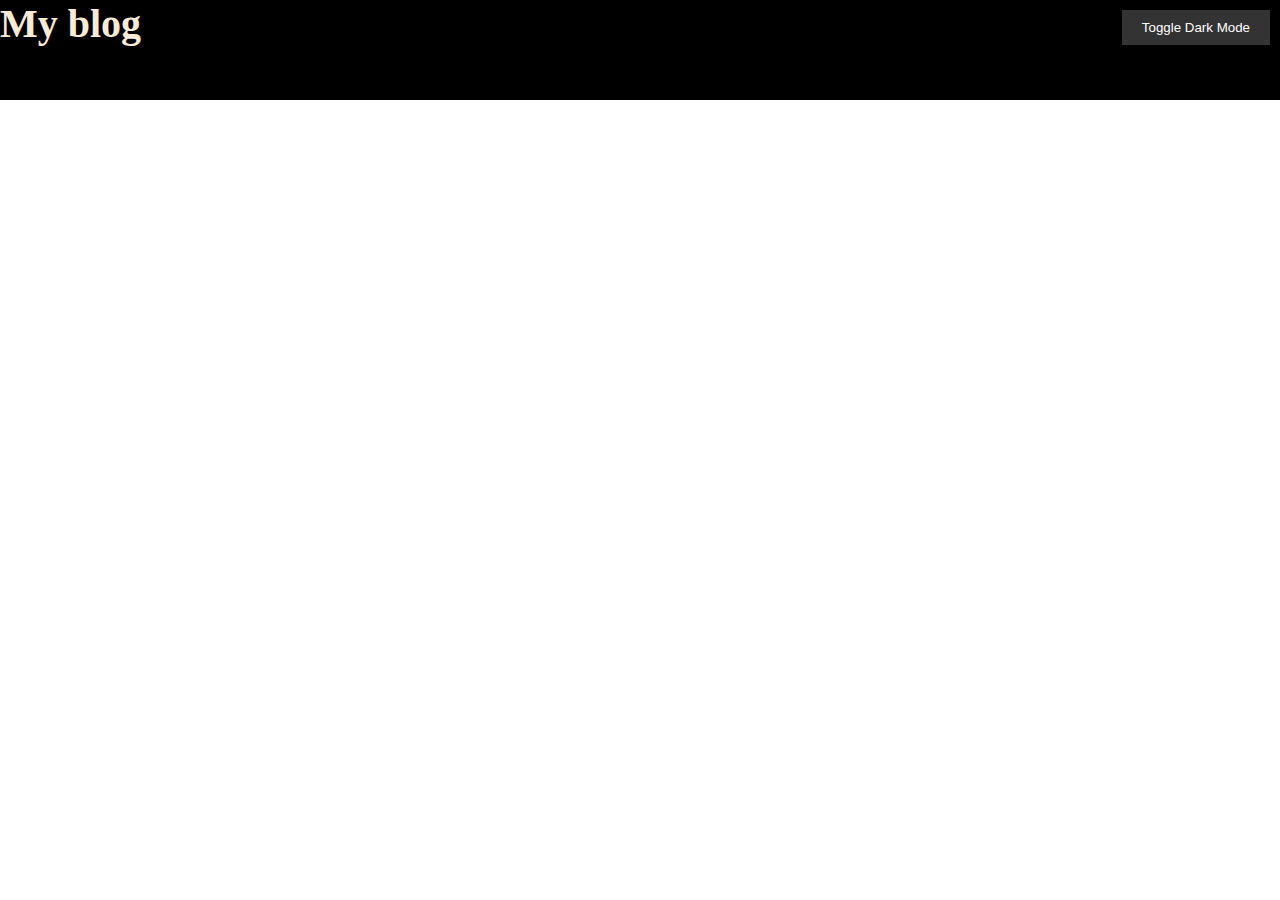
<file: blog.html>
<!DOCTYPE html>
<html lang="en">
<head>
    <meta charset="UTF-8">
    <meta name="viewport" content="width=device-width, initial-scale=1.0">
    <title>Blog Page</title>
    <link rel="stylesheet" href="assets/css/blog.css">
</head>
<body>
    <header class="header">
        <h1 class="h1"> My blog</h1>
    </header>
    <section>
        <button id="darkModeToggle">Toggle Dark Mode</button>
    </section>
   <main class="main">
    <section id="submissionsContainer">
      <!-- Blog post submissions will be dynamically added here -->
    </section>

  </main>
<script src="assets/js/blog.js"></script>  
</body>
</html>
</file>
<file: assets/css/blog.css>
* {
    margin: 0;
    padding: 0;
 }
 
 
 .header {
    position: fixed;
    top: 0;
    left: 0;
    width: 100%;
    height: 100px;
    background-color: black;
    color: antiquewhite;
 }
 
 
 #darkModeToggle {
    position: fixed;
    top: 10px; /* Adjust as per your design */
    right: 10px; /* Adjust as per your design */
    z-index: 1000; /* Ensure it's above other content */
    background-color: #333;
    color: #fff;
    padding: 10px 20px;
    border: none;
    cursor: pointer;
 }
 
 
 #darkModeToggle:hover {
   background-color: #555;
 }
 
 
 /* Adjust padding-top to accommodate the button */
 .main {
   display:flex ;
   justify-content:start ;
   align-items:flex-start ;
   height :calc(100vh - 100px); /* Viewport height minus header height */
   padding-top :100px ; /* Height of the header */
 }
 
 
 .section {
    margin: 0;
 }
 
 
 
 
 .container {
    text-align: center; /* Center align text */
 }
 
 
 h1 {
    font-size: 2.5rem; /* Adjust heading size */
 }
 
 
 p {
    font-size: 1.2rem; /* Adjust paragraph size */
    color:#666; /* Paragraph color */
 }
 
 
 a {
   display:inline-block;
   margin-top :20px;
   padding :10px,20px ;
   background-color :#007bff ;
   color:white ;
 }
 
 
 .form-container {
   max-width :400px ;
   margin :0 auto ;
   padding :20px ;
   background:#f4f4f4 ;
 }
 
 
 input[type="text"],
 textarea {
   width:100% ;
   padding :10px ;
   margin :8px ,0 ;
   display:inline-block ;
   border :1px solid #ccc ;
   border-radius :4px ;
 }
 
 
 label {
     display:block ;
     text-align:left ;
     margin-bottom :5px ;
 }
 
 
 .submission {
     border:1px solid #ccc ;
     padding :10px ;
     margin-bottom :10px ;
     width: calc(100% - 20px);
 }
 
 
 .submission p {
      word-wrap: break-word;
 }
 
 
 .dark-mode .header, .dark-mode header > h1, .dark-mode .submission { 
      background-color:black;
      color:white;
 }
 
 
 .dark-mode {
    background-color: #222;
    color: #fff; /
 }
</file>
